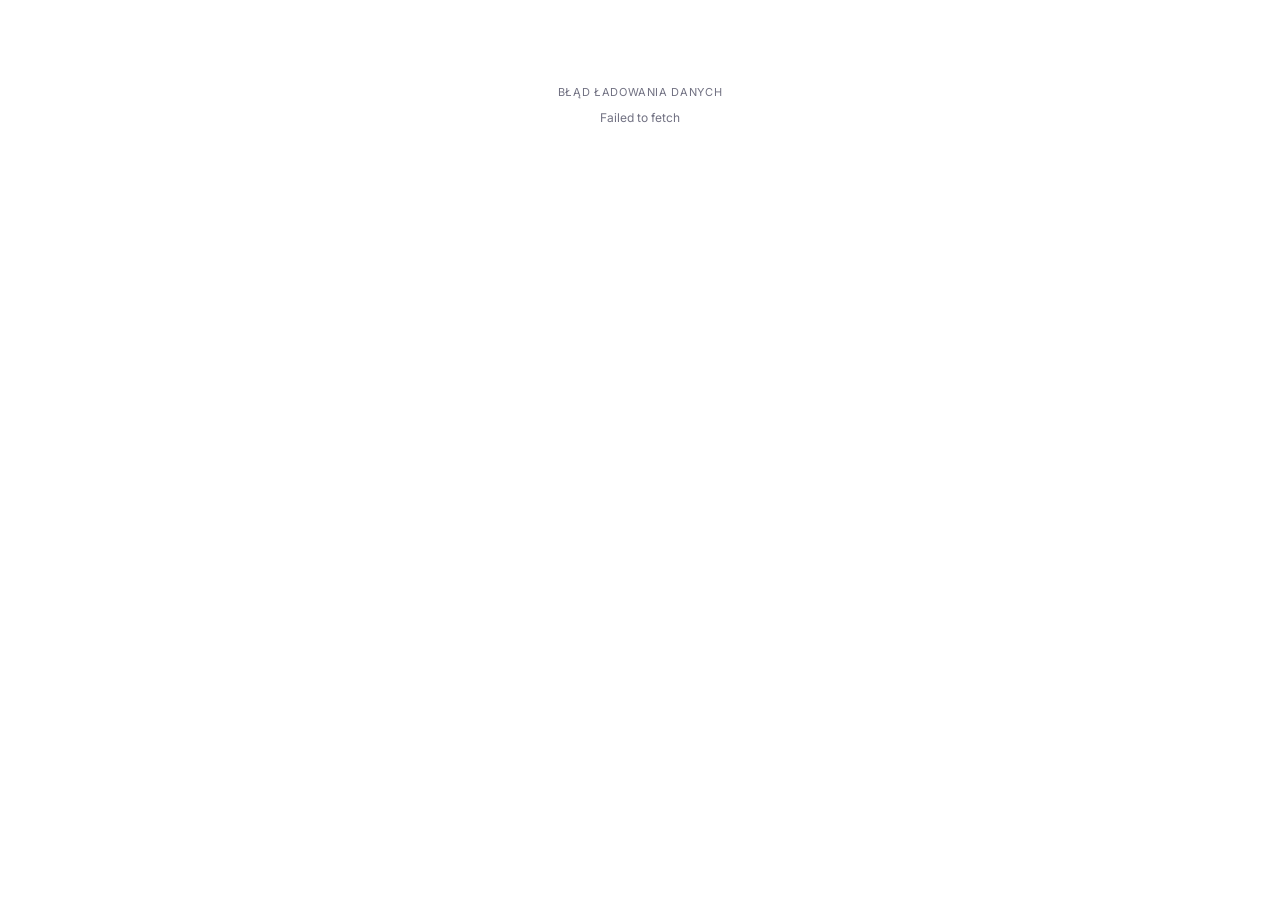
<file: index.html>
<!DOCTYPE html>
<html lang="pl">
<head>
<meta charset="UTF-8">
<meta name="viewport" content="width=device-width, initial-scale=1">
<title>Akcja Kawowa</title>
<link rel="icon" type="image/svg+xml" href="mark-6a.svg">
<link rel="preconnect" href="https://fonts.googleapis.com">
<link rel="preconnect" href="https://fonts.gstatic.com" crossorigin>
<link href="https://fonts.googleapis.com/css2?family=Inter:wght@400;500;600;700&display=swap" rel="stylesheet">
<link rel="stylesheet" href="style.css">
</head>
<body>
  <div id="app" class="app">
    <div style="padding:60px; text-align:center; color:var(--ink-soft)">ładuję...</div>
  </div>
  <!-- v param bumpnąć przy każdej zmianie app.js, żeby ominąć cache przeglądarki -->
  <script src="app.js?v=20260723"></script>
</body>
</html>

<style id="__om-edit-overrides">
</style>
</file>
<file: style.css>
/* ============================================================
   AKCJA KAWOWA — style.css
   Komentarze po polsku
   ============================================================ */

/* ZMIENNE (kolory, fonty) */
:root {
  /* paleta — neutralna, czysta (light mode) */
  --paper:      #ffffff;            /* tło strony         ← background */
  --paper-2:    #eef0f5;            /* tło kart           ← secondary */
  --line:       rgba(0,0,0,0.1);    /* linie i obramowania ← border */
  --ink:        #1b1b1f;            /* główny tekst       ← foreground */
  --ink-2:      #717182;            /* drugorzędny tekst  ← muted-foreground */
  --ink-soft:   #717182;            /* podpisy, mono      ← muted-foreground */
  --coffee:     #030213;            /* akcent główny      ← primary */
  --coffee-2:   #000000;            /* ciemniejszy akcent ← primary dark */
  --cream:      #e9ebef;            /* miękki akcent      ← accent */
  --gold:       rgba(3,2,19,0.3);   /* wyróżnienia        ← border emphasis */
  --danger:     #d4183d;            /* błąd / out         ← destructive */
  --surface:    #f3f3f5;            /* tło inputów        ← input-background */
  --border:     rgba(0,0,0,0.1);    /* alias --line       ← border */
  --muted:      #ececf0;

  --shadow-1: 0 1px 2px rgba(0,0,0,0.06);
  --shadow-2: 0 4px 16px rgba(0,0,0,0.08);
  --shadow-3: 0 12px 40px rgba(0,0,0,0.12);
  --radius:   10px;
}

/* RESET I PODSTAWY */
* { box-sizing: border-box; }
html, body { margin: 0; padding: 0; }

body {
  font-family: 'Inter', system-ui, -apple-system, sans-serif;
  font-size: 15px;
  color: var(--ink);
  background: var(--paper);
  line-height: 1.5;
  min-height: 100vh;
}

h1, h2, h3 { margin: 0; font-family: 'Inter', system-ui, sans-serif; font-weight: 600; letter-spacing: -0.01em; }
h1 { font-size: 32px; }
h2 { font-size: 22px; }
h3 { font-size: 17px; }

button { font-family: inherit; cursor: pointer; }

/* LAYOUT GŁÓWNY */
.app {
  max-width: 1200px;
  margin: 0 auto;
  padding: 24px 32px 80px;
}

/* nagłówek */
.topbar {
  display: flex;
  justify-content: space-between;
  align-items: center;
  padding-bottom: 20px;
  border-bottom: 1px solid var(--line);
  margin-bottom: 20px;
}
.brand {
  display: flex;
  align-items: center;
  gap: 12px;
}
.brand .subtitle {
  font-size: 12px;
  color: var(--ink-soft);
  text-transform: uppercase;
  letter-spacing: 0.08em;
  margin-top: 2px;
}

/* kto teraz korzysta — zamiast logowania */
.who-am-i {
  display: flex;
  align-items: center;
  gap: 8px;
}
.who-am-i select {
  font-family: inherit;
  font-size: 14px;
  padding: 6px 10px;
  border: 1px solid var(--line);
  border-radius: 6px;
  background: var(--paper);
  color: var(--ink);
}
.who-am-i .label {
  font-size: 11px;
  color: var(--ink-soft);
  text-transform: uppercase;
  letter-spacing: 0.05em;
}

/* zakładki */
.tabs {
  display: flex;
  gap: 4px;
  border-bottom: 1px solid var(--line);
  margin-bottom: 28px;
}
.tab {
  padding: 10px 18px;
  font-size: 14px;
  font-weight: 500;
  color: var(--ink-2);
  background: transparent;
  border: none;
  border-bottom: 2px solid transparent;
  margin-bottom: -1px;
  cursor: pointer;
  transition: color 0.15s, border-color 0.15s;
}
.tab:hover { color: var(--coffee); }
.tab.active {
  color: var(--coffee);
  border-bottom-color: var(--coffee);
}

/* KOMPONENTY OGÓLNE */
.card {
  background: var(--paper-2);
  border: 1px solid var(--line);
  border-radius: var(--radius);
  padding: 20px;
}
.card-bare {
  background: transparent;
  border: 1px solid var(--line);
  border-radius: var(--radius);
  padding: 16px;
}
.mono {
  font-family: 'Inter', system-ui, sans-serif;
  font-size: 11px;
  color: var(--ink-soft);
  text-transform: uppercase;
  letter-spacing: 0.06em;
}
.divider { height: 1px; background: var(--line); margin: 12px 0; border: none; }

.btn {
  display: inline-flex;
  align-items: center;
  gap: 8px;
  padding: 10px 16px;
  font-size: 14px;
  font-weight: 500;
  background: var(--paper);
  color: var(--ink);
  border: 1px solid var(--line);
  border-radius: 8px;
  transition: all 0.15s;
}
.btn:hover { border-color: var(--coffee); color: var(--coffee); }
.btn-primary {
  background: var(--coffee);
  color: var(--paper);
  border-color: var(--coffee);
}
.btn-primary:hover { background: var(--coffee-2); border-color: var(--coffee-2); color: var(--paper); }
.btn-primary:disabled { opacity: 0.45; cursor: not-allowed; }
.btn-ghost { background: transparent; border-color: transparent; color: var(--ink-2); }
.btn-ghost:hover { background: var(--paper-2); color: var(--ink); }
.btn-primary-disabled {
  background: var(--paper-2);
  color: var(--ink-soft);
  border-color: var(--line);
  cursor: not-allowed;
  opacity: 0.7;
}
.btn-primary-disabled:hover { background: var(--paper-2); border-color: var(--line); color: var(--ink-soft); }

.avatar {
  width: 36px; height: 36px;
  border-radius: 50%;
  background: var(--cream);
  color: var(--ink);
  display: inline-flex; align-items: center; justify-content: center;
  font-weight: 600; font-size: 13px;
  flex-shrink: 0;
}
.avatar-lg { width: 56px; height: 56px; font-size: 18px; }
.avatar-xl { width: 120px; height: 120px; font-size: 42px; box-shadow: var(--shadow-2); }

.chip {
  display: inline-flex;
  align-items: center;
  gap: 6px;
  padding: 4px 10px;
  background: var(--paper);
  border: 1px solid var(--line);
  border-radius: 16px;
  font-size: 13px;
}

.badge {
  font-size: 10px;
  font-family: 'Inter', system-ui, sans-serif;
  text-transform: uppercase;
  letter-spacing: 0.06em;
  padding: 2px 6px;
  border-radius: 3px;
  background: var(--cream);
  color: var(--coffee-2);
}
.badge-out  { background: var(--muted); color: var(--ink-soft); }
.badge-ho   { background: #fde8e8; color: #a82020; }
.badge-game { background: var(--coffee); color: var(--paper); }
.badge-rate { background: #fff1cf; color: #8a5a00; }

/* ZAKŁADKA: LOSOWANIE */
.draw-stage {
  display: grid;
  grid-template-columns: 1.5fr 1fr;
  gap: 32px;
  align-items: start;
}

/* lewa kolumna — przycisk i animacja */
.draw-main {
  text-align: center;
  padding: 40px 20px;
  position: relative;
  min-width: 0;
}
.btn-draw {
  font-family: 'Inter', system-ui, sans-serif;
  font-size: 36px;
  font-weight: 600;
  padding: 24px 64px;
  background: var(--coffee);
  color: var(--paper);
  border: none;
  border-radius: 100px;
  box-shadow: var(--shadow-1);
  transition: all 0.1s;
  letter-spacing: 0.02em;
}
.btn-draw:hover { box-shadow: var(--shadow-3); }
.btn-draw:active { box-shadow: var(--shadow-1); }
.btn-draw:disabled { opacity: 0.5; cursor: not-allowed; }

.draw-hint {
  margin-top: 20px;
  font-size: 13px;
  color: var(--ink-soft);
}

/* karta "Twoja kolej" */
.my-turn-card {
  background: linear-gradient(160deg, var(--cream) 0%, var(--paper-2) 100%);
  border: 1.5px solid var(--gold);
  border-radius: var(--radius);
  padding: 32px 28px;
  text-align: center;
}
.my-turn-headline {
  font-size: 38px;
  font-weight: 700;
  color: var(--coffee-2);
  margin: 12px 0 8px;
  line-height: 1.15;
}
.my-turn-headline em { font-style: italic; }
.my-turn-sub {
  font-size: 14px;
  color: var(--ink-soft);
  margin-bottom: 28px;
}
.my-turn-btn {
  font-size: 17px !important;
  padding: 14px 32px !important;
  border-radius: 100px !important;
  box-shadow: 0 4px 0 var(--coffee-2), var(--shadow-1);
}
.my-turn-secondary {
  margin-top: 14px;
  display: flex;
  gap: 8px;
  justify-content: center;
  flex-wrap: wrap;
}
.my-turn-ghost {
  font-size: 13px;
  padding: 7px 14px;
  text-decoration: none;
  border-radius: 8px;
  color: var(--ink-2);
  border: 1px solid var(--line);
  background: transparent;
}
.my-turn-ghost:hover { background: var(--paper-2); color: var(--ink); border-color: var(--coffee); }
.my-turn-footer {
  margin-top: 24px;
  font-size: 10px;
  color: var(--ink-soft);
  letter-spacing: 0.08em;
}

/* reel — animacja */
.reel {
  position: relative;
  height: 180px;
  background: var(--paper-2);
  border: 1px solid var(--line);
  border-radius: var(--radius);
  overflow: hidden;
  display: flex;
  align-items: center;
}
.reel-track {
  display: flex;
  gap: 60px;
  align-items: center;
  white-space: nowrap;
  transition: transform 0.05s linear;
}
.reel-name {
  font-family: 'Inter', system-ui, sans-serif;
  font-size: 48px;
  font-weight: 600;
  color: var(--ink-2);
  opacity: 0.4;
}
.reel-pointer-top, .reel-pointer-bottom {
  position: absolute;
  left: 50%;
  transform: translateX(-50%);
  width: 0; height: 0;
  border-left: 12px solid transparent;
  border-right: 12px solid transparent;
}
.reel-pointer-top    { top: -2px;    border-top:    14px solid var(--coffee); }
.reel-pointer-bottom { bottom: -2px; border-bottom: 14px solid var(--coffee); }
.reel-line {
  position: absolute;
  top: 0; bottom: 0; left: 50%;
  width: 2px;
  background: var(--coffee);
  opacity: 0.3;
}

/* wynik */
.result {
  text-align: center;
  padding: 40px 20px;
  background: linear-gradient(180deg, var(--paper) 0%, var(--cream) 100%);
  border-radius: var(--radius);
  position: relative;
  overflow: hidden;
}
.result-name {
  font-family: 'Inter', system-ui, sans-serif;
  font-size: 72px;
  font-weight: 700;
  margin: 16px 0 8px;
  color: var(--coffee-2);
}
.result-tagline {
  font-size: 18px;
  color: var(--ink-2);
  margin-bottom: 24px;
}
.result-meta {
  display: flex;
  gap: 12px;
  justify-content: center;
  flex-wrap: wrap;
  margin-bottom: 24px;
}
.result-gif {
  width: 280px; height: 200px;
  margin: 0 auto 24px;
  border-radius: var(--radius);
  background: var(--paper-2);
  display: flex; align-items: center; justify-content: center;
  overflow: hidden;
  border: 1px solid var(--line);
}
.result-gif img { width: 100%; height: 100%; object-fit: cover; }
.result-actions { display: flex; gap: 12px; justify-content: center; flex-wrap: wrap; }

/* prawa kolumna — info o rundzie */
.round-info { display: flex; flex-direction: column; gap: 16px; }
.round-info h3 { margin-bottom: 12px; }
.member-list { display: flex; flex-direction: column; gap: 8px; }
.member-row {
  display: flex; align-items: center; gap: 12px;
  padding: 8px 12px;
  background: var(--paper);
  border-radius: 6px;
  border: 1px solid var(--line);
}
.member-row.is-out  { opacity: 0.5; }
.member-row.is-ho   { opacity: 0.6; }
.member-row .name   { flex: 1; font-weight: 500; }
.member-row.is-out .name { text-decoration: line-through; }
.member-row.drawn-row { opacity: 0.85; }
.drawn-thumb {
  width: 36px;
  height: 36px;
  flex-shrink: 0;
  border-radius: 50%;
  background: var(--cream);
  overflow: hidden;
  display: flex;
  align-items: center;
  justify-content: center;
  font-weight: 600;
  font-size: 13px;
  color: var(--ink);
}
.drawn-thumb img { width: 100%; height: 100%; object-fit: cover; }
.drawn-info { flex: 1; display: flex; flex-direction: column; gap: 2px; }

.last-drawn-card {
  background: var(--paper);
  border: 1px solid var(--line);
  border-radius: var(--radius);
  padding: 16px 20px;
}
.last-drawn-body {
  display: flex;
  align-items: center;
  gap: 14px;
}
.last-drawn-info {
  line-height: 1.3;
}
.last-drawn-name {
  font-size: 20px;
  font-weight: 600;
  margin-bottom: 8px;
}
.last-drawn-meta {
  display: flex;
  gap: 8px;
  flex-wrap: wrap;
}

/* 6. TABELE */
table.data {
  width: 100%;
  border-collapse: collapse;
  font-size: 14px;
}
table.data th {
  text-align: left;
  padding: 10px 12px;
  font-size: 11px;
  font-family: 'Inter', system-ui, sans-serif;
  color: var(--ink-soft);
  text-transform: uppercase;
  letter-spacing: 0.06em;
  border-bottom: 1px solid var(--line);
}
table.data td {
  padding: 12px;
  border-bottom: 1px solid var(--line);
  vertical-align: middle;
}
table.data tr:hover { background: var(--paper-2); }

/* 7. RANKING */
.ranking-top {
  display: grid;
  grid-template-columns: repeat(3, 1fr);
  gap: 16px;
  margin-bottom: 32px;
}
.rank-card {
  background: var(--paper-2);
  border: 1px solid var(--line);
  border-radius: var(--radius);
  overflow: hidden;
  position: relative;
  transition: box-shadow 0.1s;
}
.rank-card:hover { box-shadow: var(--shadow-3); }
.rank-card.top1 { border-color: var(--gold); }
.rank-card.needs-rate, .rank-row.needs-rate { border-color: #d99a00; }
.rank-card, .rank-row { cursor: pointer; }
.rank-row:hover { border-color: var(--coffee); }
.rank-card .photo {
  aspect-ratio: 4/3;
  background: var(--cream);
  display: flex; align-items: center; justify-content: center;
  color: var(--ink-soft);
  font-size: 12px;
  border-bottom: 1px solid var(--line);
}
.rank-card .photo img { width: 100%; height: 100%; object-fit: cover; }
.rank-card .body { padding: 14px; }
.rank-card .header {
  display: flex; justify-content: space-between; align-items: baseline;
  margin-bottom: 4px;
}
.rank-card .rank-num {
  font-family: 'Inter', system-ui, sans-serif;
  font-size: 28px;
  font-weight: 700;
  color: var(--coffee);
}
.rank-card .score {
  font-family: 'Inter', system-ui, sans-serif;
  font-size: 32px;
  font-weight: 600;
}
.rank-card .brand {
  font-size: 17px; font-weight: 600;
  color: var(--ink);
}
.rank-card .variety {
  font-size: 13px;
  color: var(--ink-2);
  font-style: italic;
}
.rank-card .meta {
  margin-top: 8px;
  padding-top: 8px;
  border-top: 1px solid var(--line);
  font-size: 12px;
  color: var(--ink-soft);
}
.rank-list { display: flex; flex-direction: column; gap: 6px; }
.rank-row {
  display: flex; align-items: center; gap: 14px;
  padding: 10px 14px;
  background: var(--paper-2);
  border: 1px solid var(--line);
  border-radius: 8px;
}
.rank-row .num { font-family: 'Inter', system-ui, sans-serif; font-size: 20px; font-weight: 600; width: 36px; color: var(--ink-soft); }
.rank-row .thumb { width: 48px; height: 48px; background: var(--cream); border-radius: 6px; flex-shrink: 0; overflow: hidden; }
.rank-row .thumb img { width: 100%; height: 100%; object-fit: cover; }
.rank-row .text { flex: 1; }
.rank-row .text .b { font-weight: 600; }
.rank-row .text .v { color: var(--ink-2); font-size: 13px; }

/* 8. STATYSTYKI */
.kpi-grid {
  display: grid;
  grid-template-columns: repeat(4, 1fr);
  gap: 14px;
  margin-bottom: 28px;
}
.kpi {
  background: var(--paper-2);
  border: 1px solid var(--line);
  border-radius: var(--radius);
  padding: 16px;
}
.kpi .label {
  font-family: 'Inter', system-ui, sans-serif;
  font-size: 11px;
  color: var(--ink-soft);
  text-transform: uppercase;
  letter-spacing: 0.06em;
}
.kpi .value {
  font-family: 'Inter', system-ui, sans-serif;
  font-size: 36px;
  font-weight: 700;
  color: var(--ink);
  line-height: 1;
  margin: 6px 0;
}
.kpi.accent .value { color: var(--coffee); }
.kpi .sub {
  font-size: 12px;
  color: var(--ink-soft);
}

.bar {
  display: flex; align-items: center; gap: 12px; margin-bottom: 10px;
}
.bar .name { width: 90px; font-size: 14px; }
.bar .track { flex: 1; height: 22px; background: var(--paper); border: 1px solid var(--line); border-radius: 4px; overflow: hidden; }
.bar .fill { height: 100%; background: var(--coffee); border-right: 1px solid var(--coffee-2); }
.bar .num { width: 32px; text-align: right; font-family: 'Inter', system-ui, sans-serif; font-size: 13px; color: var(--ink-2); }

/* 9. HISTORIA */
.history-section { margin-bottom: 28px; }
.history-section .label {
  font-family: 'Inter', system-ui, sans-serif;
  font-size: 11px;
  color: var(--ink-soft);
  text-transform: uppercase;
  letter-spacing: 0.06em;
  margin-bottom: 8px;
}
.history-row {
  display: flex; align-items: center; gap: 14px;
  padding: 12px 16px;
  background: var(--paper-2);
  border: 1px solid var(--line);
  border-radius: 8px;
  margin-bottom: 6px;
}
.history-row .date    { font-family: 'Inter', system-ui, sans-serif; font-size: 12px; color: var(--ink-soft); width: 80px; }
.history-row .who     { width: 90px; font-weight: 500; }
.history-row .what    { flex: 1; color: var(--ink-2); font-size: 14px; }
.history-row .price   { width: 70px; text-align: right; }
.history-row .score   { width: 50px; text-align: right; font-family: 'Inter', system-ui, sans-serif; font-size: 18px; font-weight: 600; }
.history-row.is-completed { opacity: 0.7; }
.history-row .empty  { font-size: 15px; font-weight: 400; color: var(--ink-soft); }

.round-banner {
  background: var(--paper-2);
  border: 1px dashed var(--coffee);
  border-radius: var(--radius);
  padding: 16px 20px;
  text-align: center;
  color: var(--ink-2);
  margin-bottom: 12px;
}

/* 10. STAN PUSTY / NOTYFIKACJA */
.notice {
  padding: 12px 16px;
  background: var(--cream);
  border: 1px solid var(--gold);
  border-radius: 8px;
  font-size: 14px;
  color: var(--coffee-2);
  margin-bottom: 16px;
}

/* 11. RESPONSIVE */
@media (max-width: 900px) {
  .draw-stage { grid-template-columns: 1fr; }
  .ranking-top { grid-template-columns: 1fr; }
  .kpi-grid { grid-template-columns: repeat(2, 1fr); }
}

/* 12. ANIMACJE */
@keyframes fadeIn  { from { opacity: 0; transform: translateY(8px); } to { opacity: 1; transform: none; } }
.fade-in { animation: fadeIn 0.3s ease-out; }

@keyframes pop { 0% { transform: scale(0.8); } 60% { transform: scale(1.08); } 100% { transform: scale(1); } }
.pop { animation: pop 0.4s ease-out; }

/* konfetti — proste paski */
.confetti {
  position: absolute;
  width: 8px; height: 14px;
  top: -20px;
  pointer-events: none;
  animation: fall 1.4s ease-in forwards;
}
@keyframes fall {
  to { transform: translateY(400px) rotate(720deg); opacity: 0; }
}

/* Ekran wyboru osoby */
.whoami-screen {
  display: flex;
  flex-direction: column;
  align-items: center;
  justify-content: center;
  min-height: 80vh;
  text-align: center;
}
 
.whoami-list {
  display: flex;
  flex-wrap: wrap;
  gap: 12px;
  justify-content: center;
  max-width: 400px;
}
 
.whoami-btn {
  display: flex;
  flex-direction: column;
  align-items: center;
  gap: 8px;
  padding: 16px 20px;
  background: var(--surface);
  border: 1.5px solid var(--border);
  border-radius: 12px;
  cursor: pointer;
  font-size: 14px;
  font-family: inherit;
  transition: border-color 0.15s, transform 0.1s;
}
 
.whoami-btn:hover {
  border-color: var(--coffee);
  transform: translateY(-2px);
}
 
/* --- Modal --- */
.modal-overlay {
  position: fixed;
  inset: 0;
  background: rgba(0,0,0,0.4);
  display: flex;
  align-items: center;
  justify-content: center;
  z-index: 100;
  backdrop-filter: blur(2px);
}
 
.modal {
  background: var(--paper);
  border-radius: 16px;
  width: min(480px, 94vw);
  box-shadow: 0 20px 60px rgba(0,0,0,0.2);
  overflow: hidden;
}
 
.modal-header {
  display: flex;
  justify-content: space-between;
  align-items: center;
  padding: 20px 24px 16px;
  border-bottom: 1px solid var(--border);
}
 
.modal-header h3 {
  margin: 0;
  font-size: 16px;
}
 
.modal-body {
  padding: 20px 24px;
  display: flex;
  flex-direction: column;
  gap: 4px;
}
 
.modal-footer {
  display: flex;
  gap: 8px;
  justify-content: flex-end;
  padding: 16px 24px;
  border-top: 1px solid var(--border);
}
 
.field-label {
  font-size: 12px;
  font-weight: 600;
  color: var(--ink-soft);
  margin-top: 8px;
  text-transform: uppercase;
  letter-spacing: 0.04em;
}
 
.field-input {
  padding: 8px 12px;
  border: 1.5px solid var(--border);
  border-radius: 8px;
  font-size: 14px;
  font-family: inherit;
  background: var(--surface);
  color: var(--ink);
  outline: none;
  transition: border-color 0.15s;
}
 
.field-input:focus {
  border-color: var(--coffee);
}
 
/* --- Score picker --- */
.score-picker {
  display: flex;
  gap: 6px;
  justify-content: center;
  flex-wrap: wrap;
}
 
.score-btn {
  width: 40px;
  height: 40px;
  border-radius: 8px;
  border: 1.5px solid var(--border);
  background: var(--surface);
  font-size: 15px;
  font-weight: 600;
  font-family: inherit;
  cursor: pointer;
  transition: all 0.1s;
}
 
.score-btn:hover {
  border-color: var(--coffee);
  color: var(--coffee);
}
 
.score-btn.active {
  background: var(--coffee);
  border-color: var(--coffee);
  color: white;
}

/* --- Karta kawy --- */
.coffee-card-head {
  display: flex;
  gap: 14px;
  align-items: center;
}
.coffee-card-photo {
  width: 72px;
  height: 72px;
  flex-shrink: 0;
  background: var(--cream);
  border-radius: 8px;
  overflow: hidden;
  display: flex;
  align-items: center;
  justify-content: center;
}
.coffee-card-photo img { width: 100%; height: 100%; object-fit: cover; }
.coffee-card-info { flex: 1; text-align: left; }
.coffee-card-score { text-align: right; }
.coffee-card-score .value {
  font-family: 'Inter', system-ui, sans-serif;
  font-size: 28px;
  font-weight: 700;
  color: var(--coffee);
  line-height: 1;
}

.comment-list { display: flex; flex-direction: column; gap: 10px; text-align: left; }
.comment-row { display: flex; gap: 10px; align-items: flex-start; }
.comment-body { flex: 1; }
.comment-top { display: flex; justify-content: space-between; gap: 8px; }
.comment-name { font-weight: 600; font-size: 14px; }
.comment-score { font-family: 'Inter', system-ui, sans-serif; font-weight: 600; color: var(--coffee); }
.comment-text { font-size: 14px; color: var(--ink-2); margin-top: 2px; }

.purchase-event-list { display: flex; flex-direction: column; gap: 14px; }
.purchase-event { padding: 10px 0; border-top: 1px solid var(--line); }
.purchase-event:first-child { border-top: none; padding-top: 0; }
.purchase-event-head { display: flex; align-items: center; gap: 10px; margin-bottom: 8px; }
.purchase-event-info { flex: 1; text-align: left; }
.purchase-event-score { display: flex; align-items: center; gap: 8px; }
.comment-text.comment-empty { color: var(--ink-soft); font-style: italic; }

/*presence toggle */
.presence-toggle {
  display: inline-flex;
  border: 1px solid var(--ink-3, #ccc);
  border-radius: 6px;
  overflow: hidden;
}

.presence-btn {
  padding: 4px 10px;
  font-size: 12px;
  font-family: inherit;
  border: none;
  background: transparent;
  color: var(--ink-2, #666);
  cursor: pointer;
  transition: background 0.15s, color 0.15s;
  white-space: nowrap;
}

.presence-btn:hover {
  background: var(--ink-4, #f0f0f0);
}

.presence-btn.active-here {
  background: #d4edda;
  color: #276135;
  font-weight: 600;
}

.presence-btn.active-off {
  background: #fde8e8;
  color: #a82020;
  font-weight: 600;
}

/* separator między przyciskami */
.presence-btn + .presence-btn {
  border-left: 1px solid var(--ink-3, #ccc);
}

/* TOOLTIP */
.tooltip-wrap {
  position: relative;
  display: inline-block;
}

.tooltip-wrap[data-tooltip]::before {
  content: attr(data-tooltip);
  position: absolute;
  bottom: calc(100% + 8px);
  left: 50%;
  transform: translateX(-50%);
  background: var(--ink);
  color: var(--paper);
  font-size: 12px;
  line-height: 1.4;
  padding: 6px 12px;
  border-radius: 6px;
  white-space: nowrap;
  pointer-events: none;
  opacity: 0;
  transition: opacity 0.15s;
  z-index: 20;
}

.tooltip-wrap[data-tooltip]::after {
  content: '';
  position: absolute;
  bottom: calc(100% + 2px);
  left: 50%;
  transform: translateX(-50%);
  border: 5px solid transparent;
  border-top-color: var(--ink);
  pointer-events: none;
  opacity: 0;
  transition: opacity 0.15s;
  z-index: 20;
}

.tooltip-wrap[data-tooltip]:hover::before,
.tooltip-wrap[data-tooltip]:hover::after {
  opacity: 1;
}

/* btn-edit / btn-deactivate */
.btn-edit,
.btn-deactivate {
  background: none;
  border: none;
  color: var(--ink-3, #bbb);
  font-size: 14px;
  cursor: pointer;
  padding: 4px 6px;
  border-radius: 4px;
  transition: color 0.15s, background 0.15s;
  line-height: 1;
}

.btn-edit:hover {
  color: var(--coffee);
  background: #f1e9e2;
}

.btn-deactivate:hover {
  color: #a82020;
  background: #fde8e8;
}

/* TOAST */
.ak-toast {
  position: fixed;
  bottom: 28px;
  left: 50%;
  transform: translateX(-50%) translateY(12px);
  background: var(--ink, #1b1b1f);
  color: var(--paper, #e9ebef);
  padding: 12px 22px;
  border-radius: 8px;
  font-size: 14px;
  font-family: monospace;
  opacity: 0;
  transition: opacity .25s ease, transform .25s ease;
  z-index: 9999;
  pointer-events: none;
  white-space: nowrap;
  box-shadow: 0 4px 16px rgba(0,0,0,.25);
}
.ak-toast-visible {
  opacity: 1;
  transform: translateX(-50%) translateY(0);
}
.ak-toast-success { border-left: 3px solid var(--coffee, #5c3d2e); }
.ak-toast-error   { border-left: 3px solid #d4183d; }
</file>
